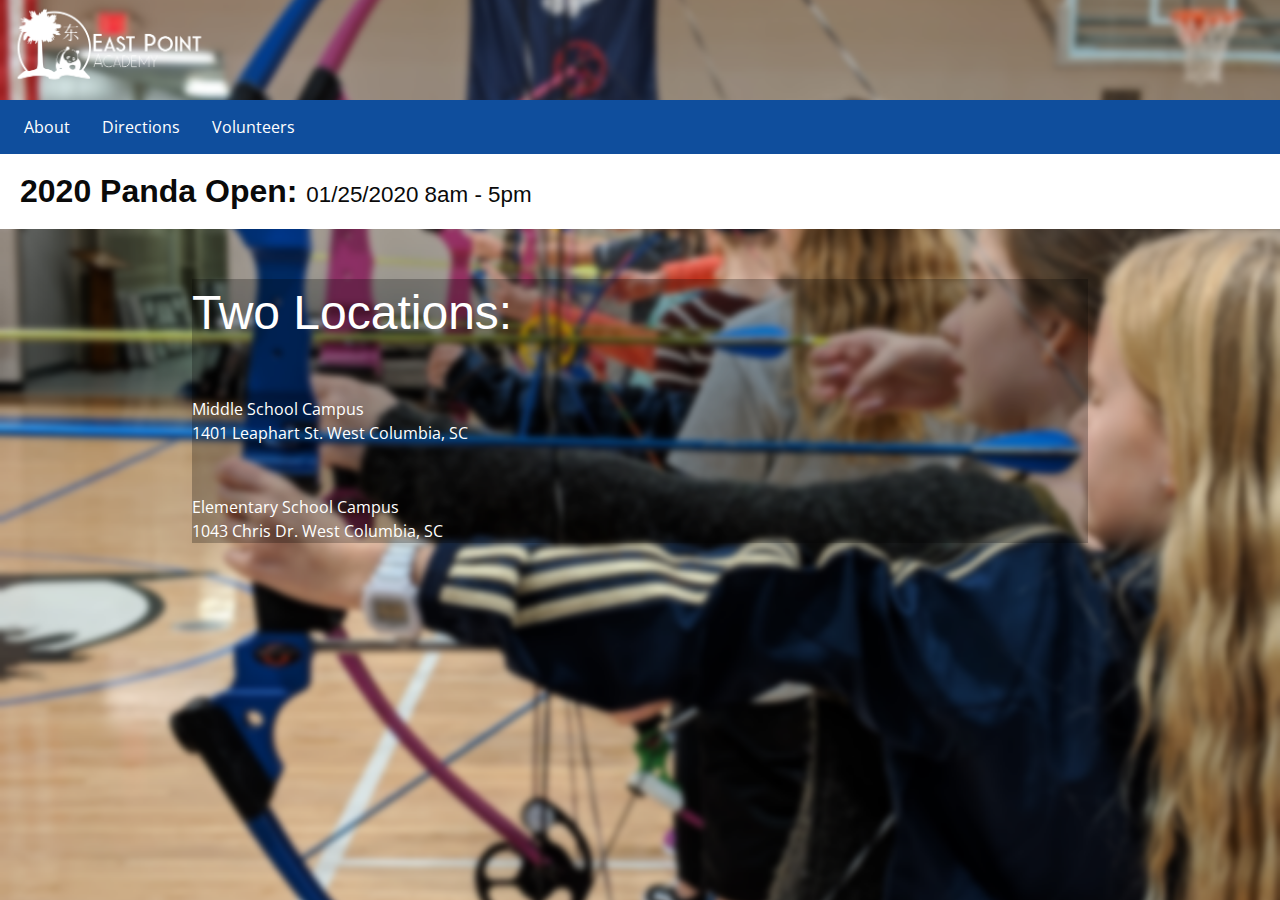
<file: index.htm>
<!doctype html>
<html lang="en-US">
    <head>
        <meta charset="utf-8">
        <meta http-equiv="X-UA-Compatible" content="IE=edge">
        <meta name="viewport" content="width=device-width, initial-scale=1.0">
        <link href="https://fonts.googleapis.com/css?family=Open+Sans" rel="stylesheet">
        <link href="./css/foundation.min.css" rel="stylesheet" />
        <link href="./css/site.css" rel="stylesheet" />
        <link href="./css/home.css" rel="stylesheet" />
        <title>East Point Academy Archery</title>
    </head>

    <body>
        <div class="epa-logo">
            <a href="https://eastpointsc.org" title="Our School" target="_blank"><img src="./images/epa-logo.png" /></a>
        </div>
        <div class="top-bar">
            <div class="top-bar-left">
                <ul class="menu">
                    <li><a href="about">About</a></li>
                    <li><a href="directions">Directions</a></li>
                    <!-- <li><a href="concessions">Concessions</a></li> -->
                    <!-- <li><a href="#">Gallery</a></li> -->
                    <li><a href="volunteers">Volunteers</a></li>
                </ul>
            </div>
        </div>
        <div class="panda-open">
            <h1>2020 Panda Open: <span>01/25/2020 8am - 5pm</span></h1>
        </div>
        <div class="content">
            <h1>Two Locations:</h1>
            <div class="address">Middle School Campus<br />1401 Leaphart St. West Columbia, SC</div>
            <div class="address">Elementary School Campus<br />1043 Chris Dr. West Columbia, SC</div>
        </div>
    </body>
</html>
</file>
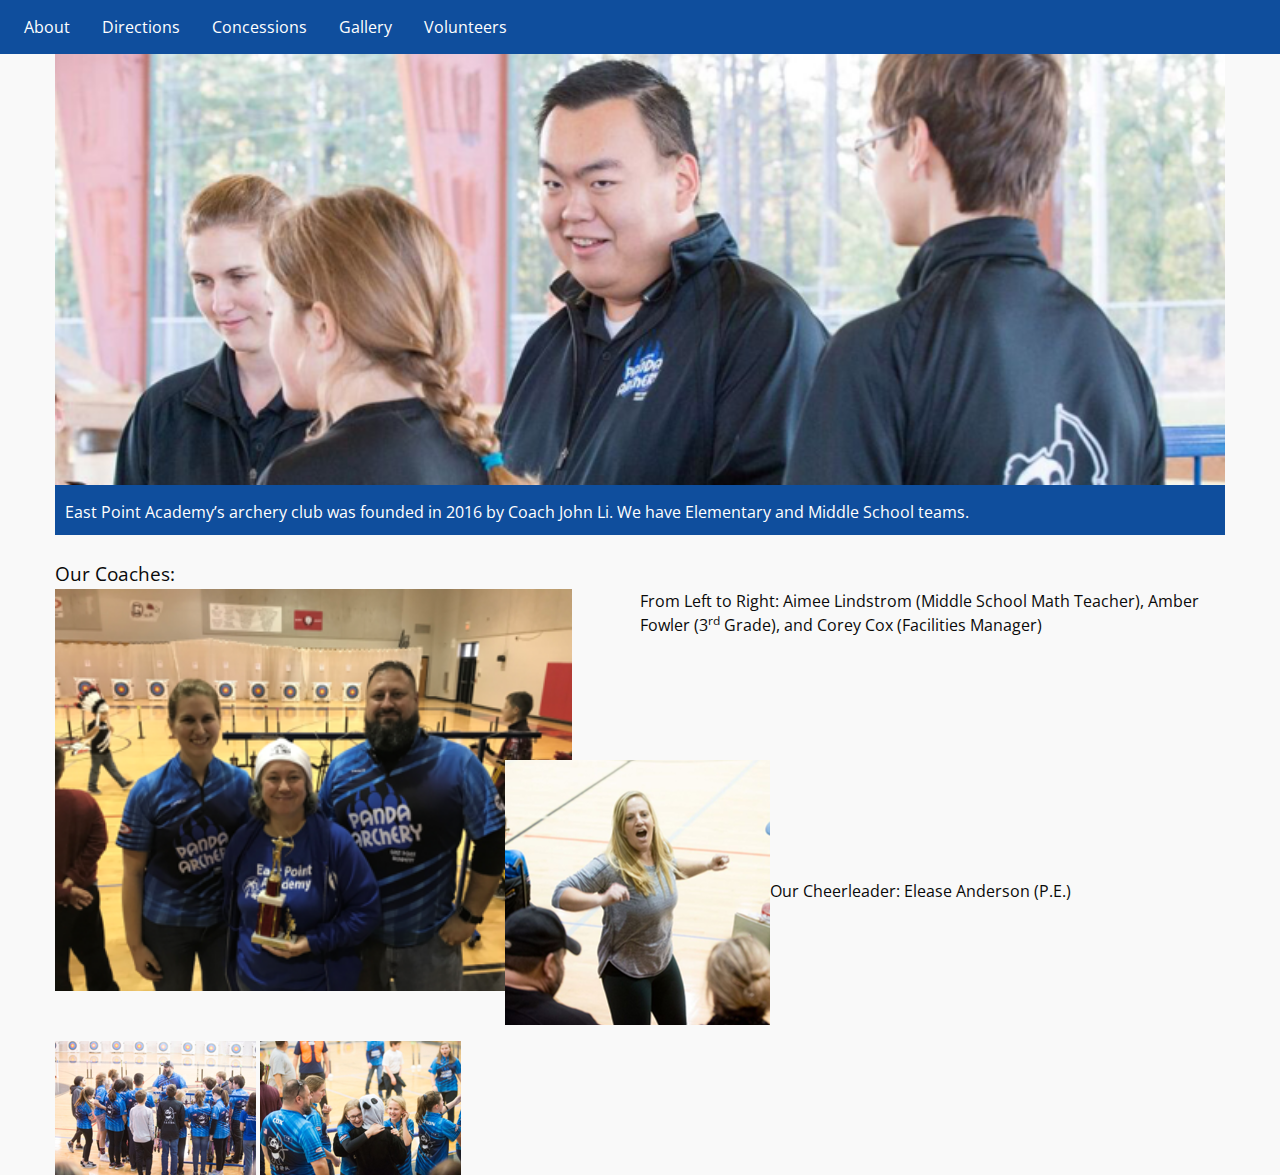
<file: about/index.htm>
<!doctype html>
<html lang="en-US">
<head>
    <meta charset="utf-8">
    <meta http-equiv="X-UA-Compatible" content="IE=edge">
    <meta name="viewport" content="width=device-width, initial-scale=1.0">
    <link href="https://fonts.googleapis.com/css?family=Open+Sans" rel="stylesheet">
    <link href="../css/foundation.min.css" rel="stylesheet" />
    <link href="../css/site.css" rel="stylesheet" />
    <title>East Point Academy Archery</title>
</head>

<body>
    <div class="top-bar">
        <ul class="menu">
            <li><a href="/about">About</a></li>
            <li><a href="/directions">Directions</a></li>
            <li><a href="#">Concessions</a></li>
            <li><a href="#">Gallery</a></li>
            <li><a href="/volunteers">Volunteers</a></li>
        </ul>
    </div>
    <div class="grid-container">
        <div class="grid-x">
            <div class="cell"><img src="../images/coaches-1.png" style="width: 100%" /></div>
            <div class="cell"><div id="coaches-summary">East Point Academy’s archery club was founded in 2016 by Coach John Li.  We have Elementary and Middle School teams.</div></div>
            <div class="cell">
                    <div style="position: relative;">
                        <div style="font-size: 120%;margin-top: 25px;">Our Coaches:</div>
                        <div class="grid-x">
                            <div class="cell medium-6"><img src="../images/coaches-2.png" style="height: 402px; width: 517px; float: left;" /></div>
                            <div class="cell medium-6">From Left to Right: Aimee Lindstrom (Middle School Math Teacher), Amber Fowler (3<sup>rd</sup> Grade), and Corey Cox (Facilities Manager)</div>
                        </div>
                        <div style="position: absolute; left: 450px; top: 200px;"><img src="../images/cheerleader.png" />Our Cheerleader: Elease Anderson (P.E.)</div>
                        <div style="margin-top: 50px;">
                            <img src="../images/coaches-3.png" />
                            <img src="../images/coaches-4.png" />
                        </div>
                    </div>
                </div>
        </div>
    </div>
</body>
</html>
</file>
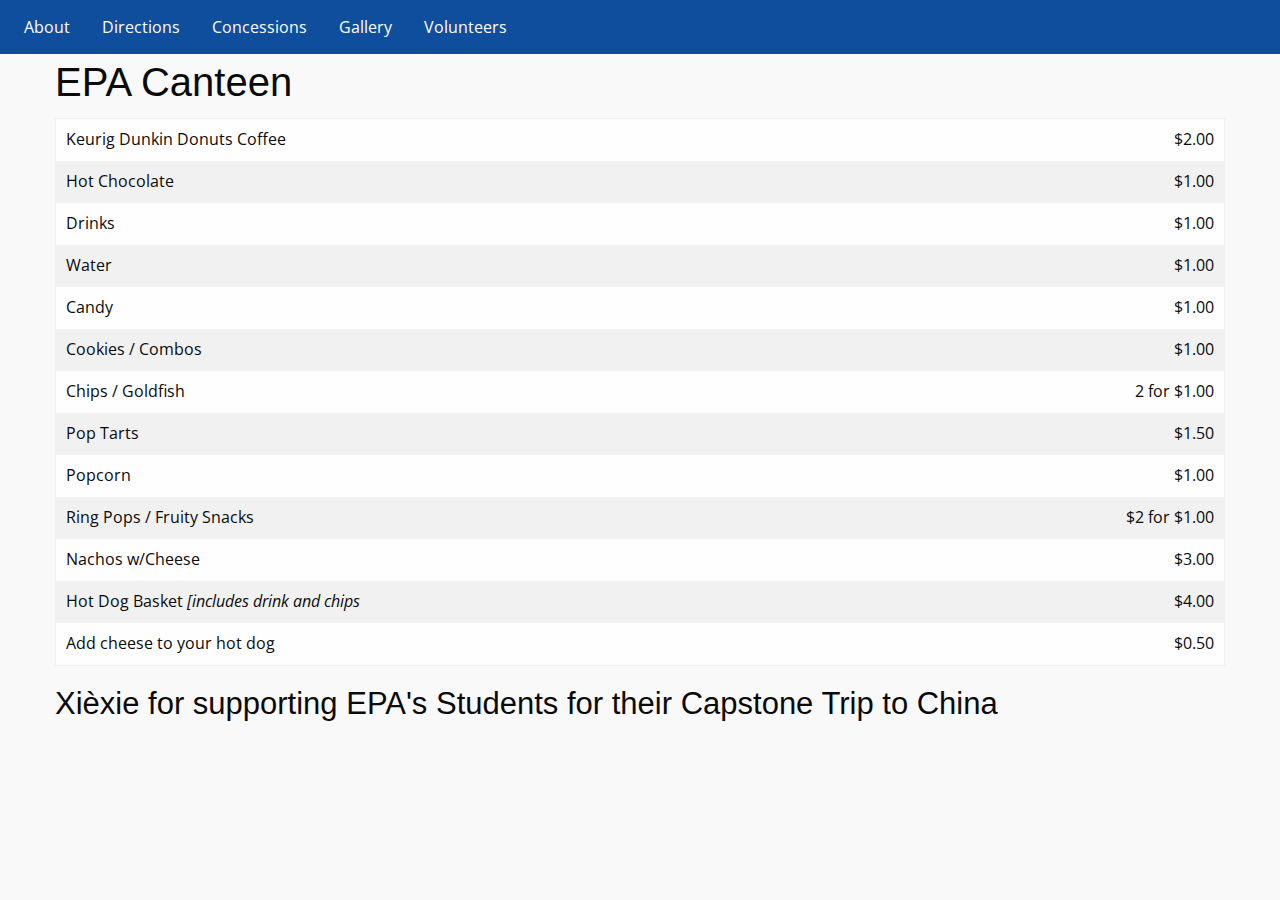
<file: concessions/index.htm>
<!doctype html>
<html lang="en-US">
    <head>
        <meta charset="utf-8">
        <meta http-equiv="X-UA-Compatible" content="IE=edge">
        <meta name="viewport" content="width=device-width, initial-scale=1.0">
        <link href="https://fonts.googleapis.com/css?family=Open+Sans" rel="stylesheet">
        <link href="../css/foundation.min.css" rel="stylesheet" />
        <link href="../css/site.css" rel="stylesheet" />
        <title>East Point Academy Archery</title>
    </head>

    <body>
        <div class="top-bar">
                <ul class="menu">
                        <li><a href="/about">About</a></li>
                        <li><a href="/directions">Directions</a></li>
                        <li><a href="/concessions/">Concessions</a></li>
                        <li><a href="#">Gallery</a></li>
                        <li><a href="/volunteers">Volunteers</a></li>
                </ul>
        </div>

        <div class="grid-container">
            <div class="cell medium-4">
                <h2>EPA Canteen</h2>
                <table id="concessions">
                    <tr>
                        <td>Keurig Dunkin Donuts Coffee</td>
                        <td>$2.00</td>
                    </tr>
                    <tr>
                        <td>Hot Chocolate</td>
                        <td>$1.00</td>
                    </tr>
                    <tr>
                        <td>Drinks</td>
                        <td>$1.00</td>
                    </tr>
                    <tr>
                        <td>Water</td>
                        <td>$1.00</td>
                    </tr>
                    <tr>
                        <td>Candy</td>
                        <td>$1.00</td>
                    </tr>
                    <tr>
                        <td>Cookies / Combos</td>
                        <td>$1.00</td>
                    </tr>
                    <tr>
                        <td>Chips / Goldfish</td>
                        <td>2 for $1.00</td>
                    </tr>
                    <tr>
                        <td>Pop Tarts</td>
                        <td>$1.50</td>
                    </tr>
                    <tr>
                        <td>Popcorn</td>
                        <td>$1.00</td>
                    </tr>
                    <tr>
                        <td>Ring Pops / Fruity Snacks</td>
                        <td>$2 for $1.00</td>
                    </tr>
                    <tr>
                        <td>Nachos w/Cheese</td>
                        <td>$3.00</td>
                    </tr>
                    <tr>
                        <td>Hot Dog Basket <i>[includes drink and chips</i></td>
                        <td>$4.00</td>
                    </tr>
                    <tr>
                        <td>Add cheese to your hot dog</td>
                        <td>$0.50</td>
                    </tr>
                </table>
                <h3>Xièxie for supporting EPA's Students for their Capstone Trip to China</h3>
            </div>
        </div>
    </body>
</html>
</file>
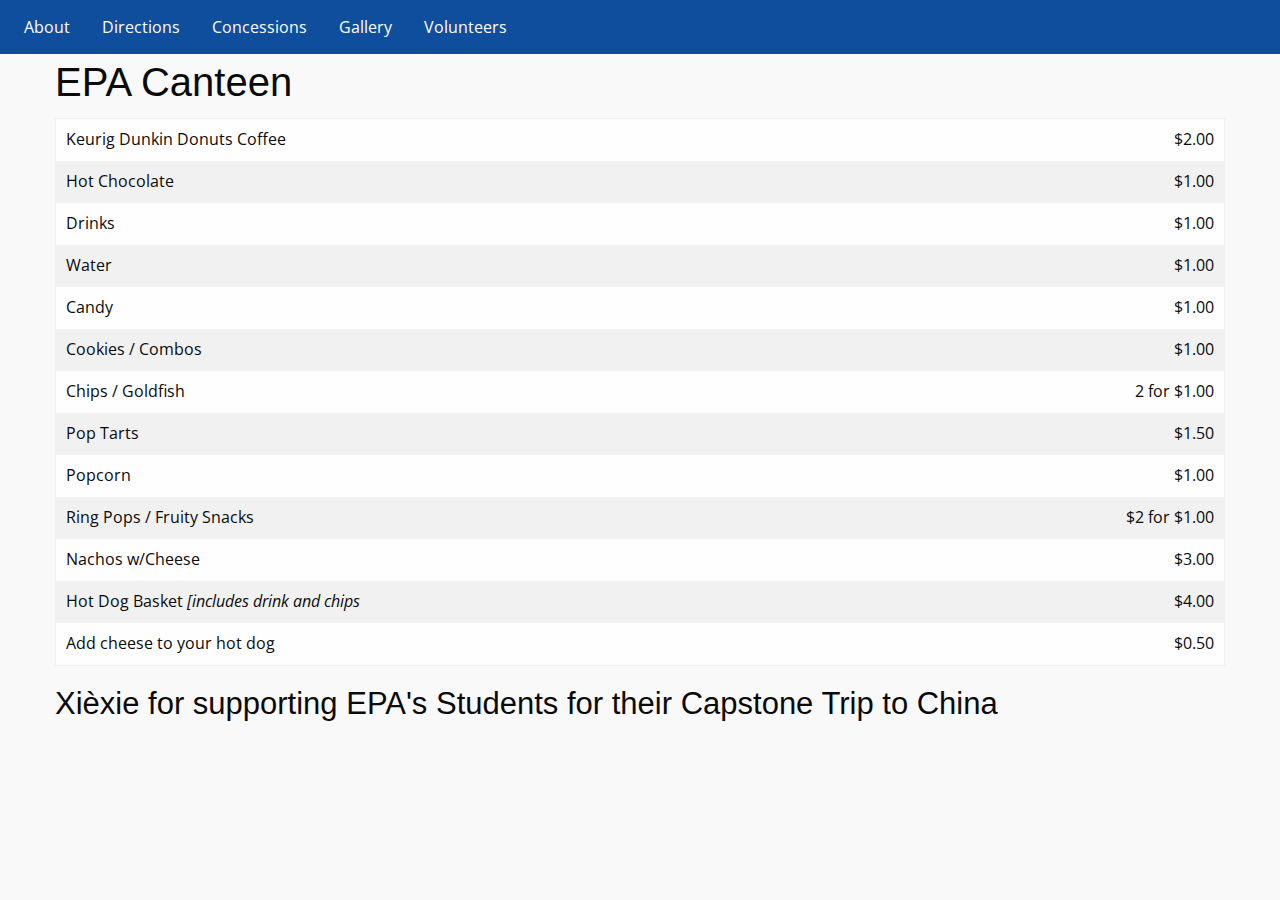
<file: concessions/index.html>
<!doctype html>
<html lang="en-US">
    <head>
        <meta charset="utf-8">
        <meta http-equiv="X-UA-Compatible" content="IE=edge">
        <meta name="viewport" content="width=device-width, initial-scale=1.0">
        <link href="https://fonts.googleapis.com/css?family=Open+Sans" rel="stylesheet">
        <link href="../css/foundation.min.css" rel="stylesheet" />
        <link href="../css/site.css" rel="stylesheet" />
        <title>East Point Academy Archery</title>
    </head>

    <body>
        <div class="top-bar">
                <ul class="menu">
                        <li><a href="/about">About</a></li>
                        <li><a href="/directions">Directions</a></li>
                        <li><a href="/concessions/">Concessions</a></li>
                        <li><a href="#">Gallery</a></li>
                        <li><a href="/volunteers">Volunteers</a></li>
                </ul>
        </div>

        <div class="grid-container">
            <div class="cell medium-4">
                <h2>EPA Canteen</h2>
                <table id="concessions">
                    <tr>
                        <td>Keurig Dunkin Donuts Coffee</td>
                        <td>$2.00</td>
                    </tr>
                    <tr>
                        <td>Hot Chocolate</td>
                        <td>$1.00</td>
                    </tr>
                    <tr>
                        <td>Drinks</td>
                        <td>$1.00</td>
                    </tr>
                    <tr>
                        <td>Water</td>
                        <td>$1.00</td>
                    </tr>
                    <tr>
                        <td>Candy</td>
                        <td>$1.00</td>
                    </tr>
                    <tr>
                        <td>Cookies / Combos</td>
                        <td>$1.00</td>
                    </tr>
                    <tr>
                        <td>Chips / Goldfish</td>
                        <td>2 for $1.00</td>
                    </tr>
                    <tr>
                        <td>Pop Tarts</td>
                        <td>$1.50</td>
                    </tr>
                    <tr>
                        <td>Popcorn</td>
                        <td>$1.00</td>
                    </tr>
                    <tr>
                        <td>Ring Pops / Fruity Snacks</td>
                        <td>$2 for $1.00</td>
                    </tr>
                    <tr>
                        <td>Nachos w/Cheese</td>
                        <td>$3.00</td>
                    </tr>
                    <tr>
                        <td>Hot Dog Basket <i>[includes drink and chips</i></td>
                        <td>$4.00</td>
                    </tr>
                    <tr>
                        <td>Add cheese to your hot dog</td>
                        <td>$0.50</td>
                    </tr>
                </table>
                <h3>Xièxie for supporting EPA's Students for their Capstone Trip to China</h3>
            </div>
        </div>
    </body>
</html>
</file>
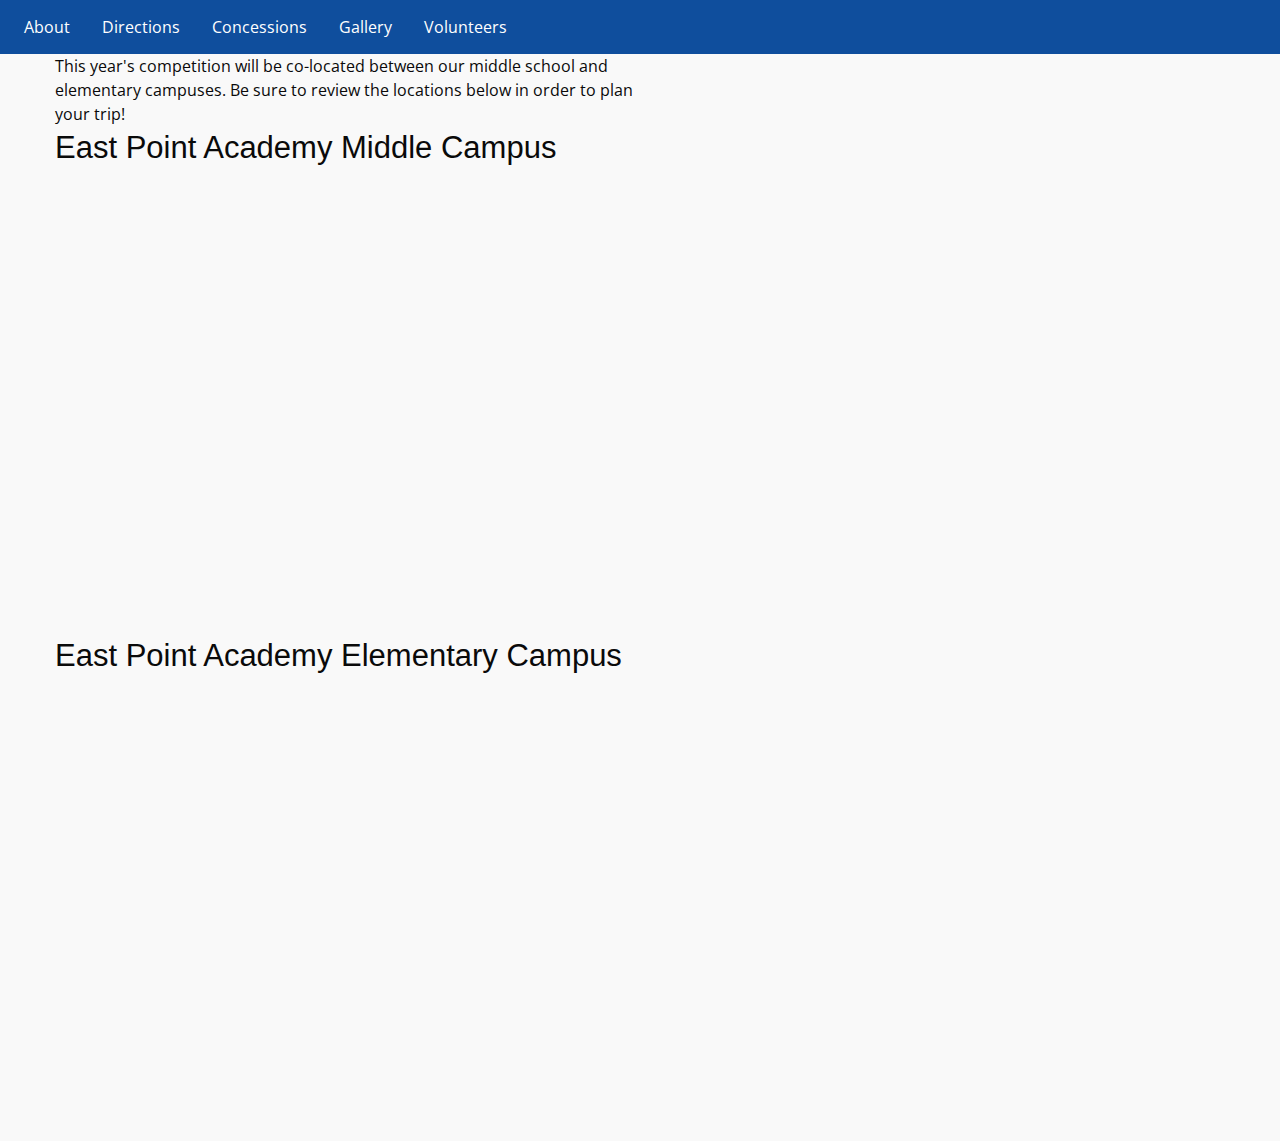
<file: directions/index.htm>
<!doctype html>
<html lang="en-US">
    <head>
        <meta charset="utf-8">
        <meta http-equiv="X-UA-Compatible" content="IE=edge">
        <meta name="viewport" content="width=device-width, initial-scale=1.0">
        <link href="https://fonts.googleapis.com/css?family=Open+Sans" rel="stylesheet">
        <link href="../css/foundation.min.css" rel="stylesheet" />
        <link href="../css/site.css" rel="stylesheet" />
        <title>East Point Academy Archery</title>
    </head>

    <body>
        <div class="top-bar">
                <ul class="menu">
                        <li><a href="/about">About</a></li>
                        <li><a href="/directions">Directions</a></li>
                        <li><a href="/concessions">Concessions</a></li>
                        <li><a href="#">Gallery</a></li>
                        <li><a href="/volunteers">Volunteers</a></li>
                </ul>
        </div>

        <div class="grid-container">
            <div class="grid-x">
                <div class="cell medium-6">
                    This year's competition will be co-located between our middle school and elementary campuses.  Be sure to review the locations below in order to plan your trip!
                </div>
                <div class="cell">
                    <h3>East Point Academy Middle Campus</h3>
                    <iframe src="https://www.google.com/maps/embed?pb=!1m18!1m12!1m3!1d3307.8128212964866!2d-81.08384618414485!3d33.99734128062101!2m3!1f0!2f0!3f0!3m2!1i1024!2i768!4f13.1!3m3!1m2!1s0x88f8bb6186c4f5a7%3A0x21ebd935c89af67a!2sEast+Point+Academy+Middle+Campus!5e0!3m2!1sen!2sus!4v1547412659749" width="600" height="450" frameborder="0" style="border:0" allowfullscreen></iframe>
                </div>
                <div class="cell">
                    <h3>East Point Academy Elementary Campus</h3>
                    <iframe src="https://www.google.com/maps/embed?pb=!1m18!1m12!1m3!1d3307.7038561074337!2d-81.1097150841448!3d34.00013968062013!2m3!1f0!2f0!3f0!3m2!1i1024!2i768!4f13.1!3m3!1m2!1s0x88f8bda46dd699ad%3A0xecfdb028db9ba05!2sEast+Point+Academy+Elementary+Campus!5e0!3m2!1sen!2sus!4v1547412704092" width="600" height="450" frameborder="0" style="border:0" allowfullscreen></iframe>
                </div>
            </div>
        </div>
    </body>
</html>
</file>
<file: css/site.css>
html, body {
    font-family: 'Open Sans', Helvetica, Arial, sans-serif;
}

body {
    background-color: #f9f9f9;
}

.top-bar, .top-bar ul {
    background-color: #0F4E9D;
    color: #fff;
}

.top-bar h1 {
    font-size: 100%;
    font-weight: 600;
    margin-bottom: 0px;
}

.top-bar a {
    color: #fff;
}

.top-bar a:hover {
    color: #d9d9d9;
}

#coaches-1 {
    height: 250px;
    background: url(/images/coaches-1.png) no-repeat;
}

#coaches-summary {
    background: #0F4E9D;
    color: white;
    height: 50px;
    padding-left: 10px;
    padding-top: 15px;
}

#concessions td:nth-child(2) {
    text-align: right;
}
</file>
<file: css/home.css>
body {
    background-color: #f9f9f9;
    background: url(../images/background-blur.png) no-repeat center center fixed;
    -webkit-background-size: cover;
    -moz-background-size: cover;
    -o-background-size: cover;
    background-size: cover;
}

.epa-logo img {
    position: relative;
    height: 100px;
}

.panda-open {
    position: relative;
    height: 75px;
    background-color: #fff;
}

.panda-open h1 {
    vertical-align: center;
    padding-left: 20px;
    padding-top: 15px;
    font-weight: 700;
    font-size: 200%;
}

.panda-open span {
    font-weight: 400;
    font-size: 70%;
}

.content {
    width: 70%;
    margin: 0 auto;
    margin-top: 50px;
    background-color: rgba(0,0,0, 0.25);
    color: #fff;
}

.content .address {
    margin-top: 50px;
}
</file>
